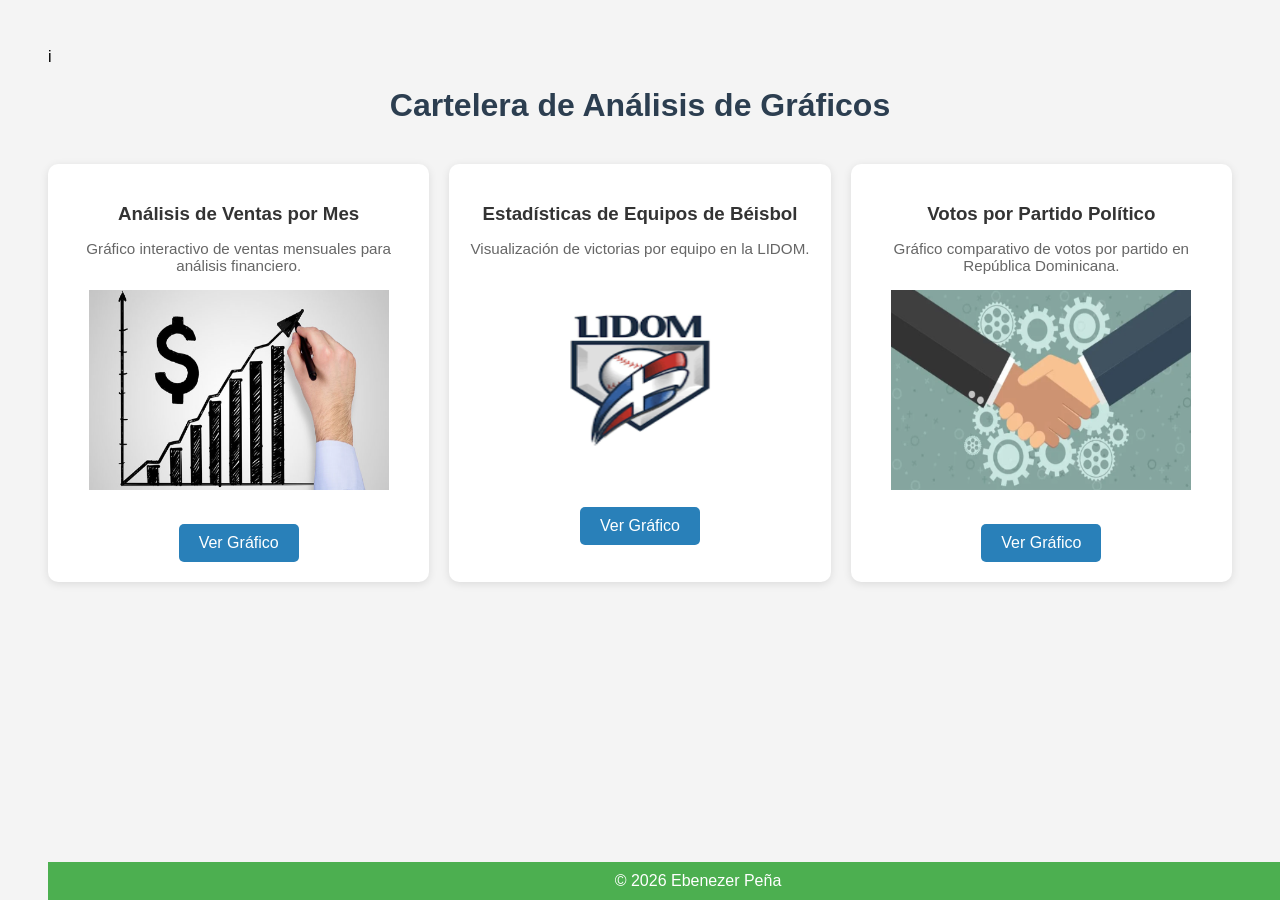
<file: index.html>
<!DOCTYPE html>
<html lang="es">
<head>
  <meta charset="UTF-8">
  <title>Cartelera de Análisis de Gráficos</title>
  <link rel="stylesheet" href="estilo.css">i
</head>
<body>

  <h1>Cartelera de Análisis de Gráficos</h1>

  <div class="cartelera">

    <div class="tarjeta">
      <h3>Análisis de Ventas por Mes</h3>
      <p>Gráfico interactivo de ventas mensuales para análisis financiero.</p>
      <img src="img/ventas.png" width="300" height="200" alt="Ventas de la empresa">
      <p></p>
      <a href="Ventas/index.html">Ver Gráfico</a>
    </div>

    <div class="tarjeta">
      <h3>Estadísticas de Equipos de Béisbol</h3>
      <p>Visualización de victorias por equipo en la LIDOM.</p>
      <img src="img/beisbol.png" width="300" height="200" alt="Beisbol liga dominicana">
      <p></p>
      <a href="Beisbol/index.html" ali>Ver Gráfico</a>
    </div>

    <div class="tarjeta">
      <h3>Votos por Partido Político</h3>
      <p>Gráfico comparativo de votos por partido en República Dominicana.</p>
      <img src="img/politica.png" width="300" height="200" alt="Politica Dominicana">
      <p></p>
      <a href="Politica/index.html">Ver Gráfico</a>
    </div>

  </div>

  <footer>
    &copy; 2026 Ebenezer Peña 
</footer>

</body>
</html>
</file>
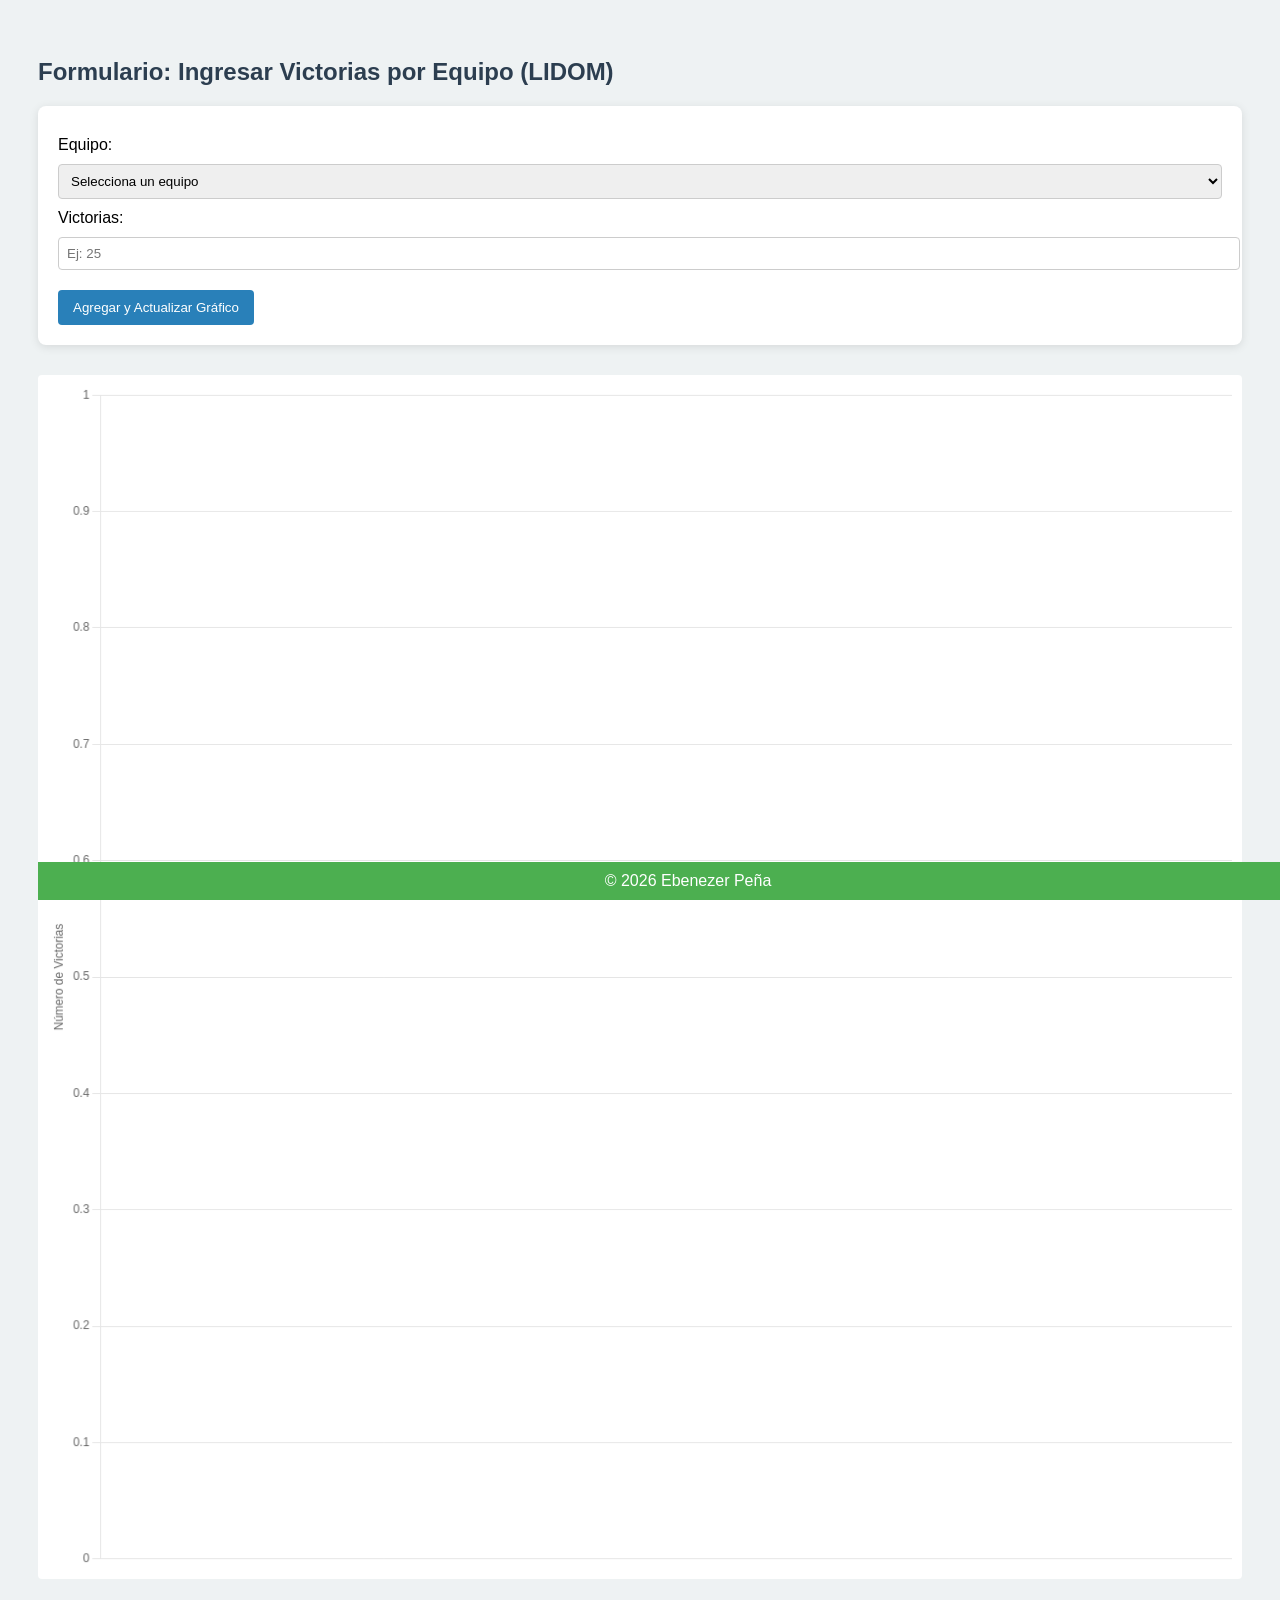
<file: Beisbol/index.html>
<!DOCTYPE html>
<html lang="es">
<head>
  <meta charset="UTF-8">
  <title>Estadísticas de Béisbol Dominicano</title>
  <script src="chart.js"></script>
  <link rel="stylesheet" href="estilo.css">
</head>
<body>

  <h2>Formulario: Ingresar Victorias por Equipo (LIDOM)</h2>
  <form id="formBeisbol">
    <label for="equipo">Equipo:</label>
    <select id="equipo" required>
      <option value="">Selecciona un equipo</option>
      <option value="Tigres del Licey">Tigres del Licey</option>
      <option value="Águilas Cibaeñas">Águilas Cibaeñas</option>
      <option value="Leones del Escogido">Leones del Escogido</option>
      <option value="Estrellas Orientales">Estrellas Orientales</option>
      <option value="Gigantes del Cibao">Gigantes del Cibao</option>
      <option value="Toros del Este">Toros del Este</option>
    </select>

    <label for="victorias">Victorias:</label>
    <input type="number" id="victorias" required placeholder="Ej: 25">

    <button type="submit">Agregar y Actualizar Gráfico</button>
  </form>

  <canvas id="graficoEquipos" width="600" height="400"></canvas>

  <script>
    const equipos = [];
    const victorias = [];
    const coloresPorEquipo = {
    "Tigres del Licey": "#005BAC", 
    "Águilas Cibaeñas": "#FFD700", 
    "Leones del Escogido": "#C8102E",
    "Estrellas Orientales": "#008000", 
    "Gigantes del Cibao": "#800000",
    "Toros del Este": "#FF6600"  
    };

const backgroundColors = [];

    const ctx = document.getElementById('graficoEquipos').getContext('2d');
    const grafico = new Chart(ctx, {
      type: 'doughnut',
      data: {
        labels: equipos,
        datasets: [{
          label: 'Victorias por Equipo',
          data: victorias,
          backgroundColor: backgroundColors,
          borderColor: '#2c3e50',
          borderWidth: 1
        }]
      },
      options: {
        responsive: true,
        scales: {
          y: {
            beginAtZero: true,
            title: {
              display: true,
              text: 'Número de Victorias'
            }
          }
        }
      }
    });

    document.getElementById('formBeisbol').addEventListener('submit', function(e) {
      e.preventDefault();

      const equipo = document.getElementById('equipo').value;
      const victoria = parseInt(document.getElementById('victorias').value);


      if (equipo && !isNaN(victoria)) {
        const index = equipos.indexOf(equipo);
        if (index === -1) {
          equipos.push(equipo);
          victorias.push(victoria);
          backgroundColors.push(coloresPorEquipo[equipo] || '#cccccc');

        } else {
          victorias[index] = victoria; 
        }
        grafico.update();
        this.reset();
      }
    });
  </script>

<footer>
  &copy; 2026 Ebenezer Peña 
</footer>

</body>
</html>
</file>
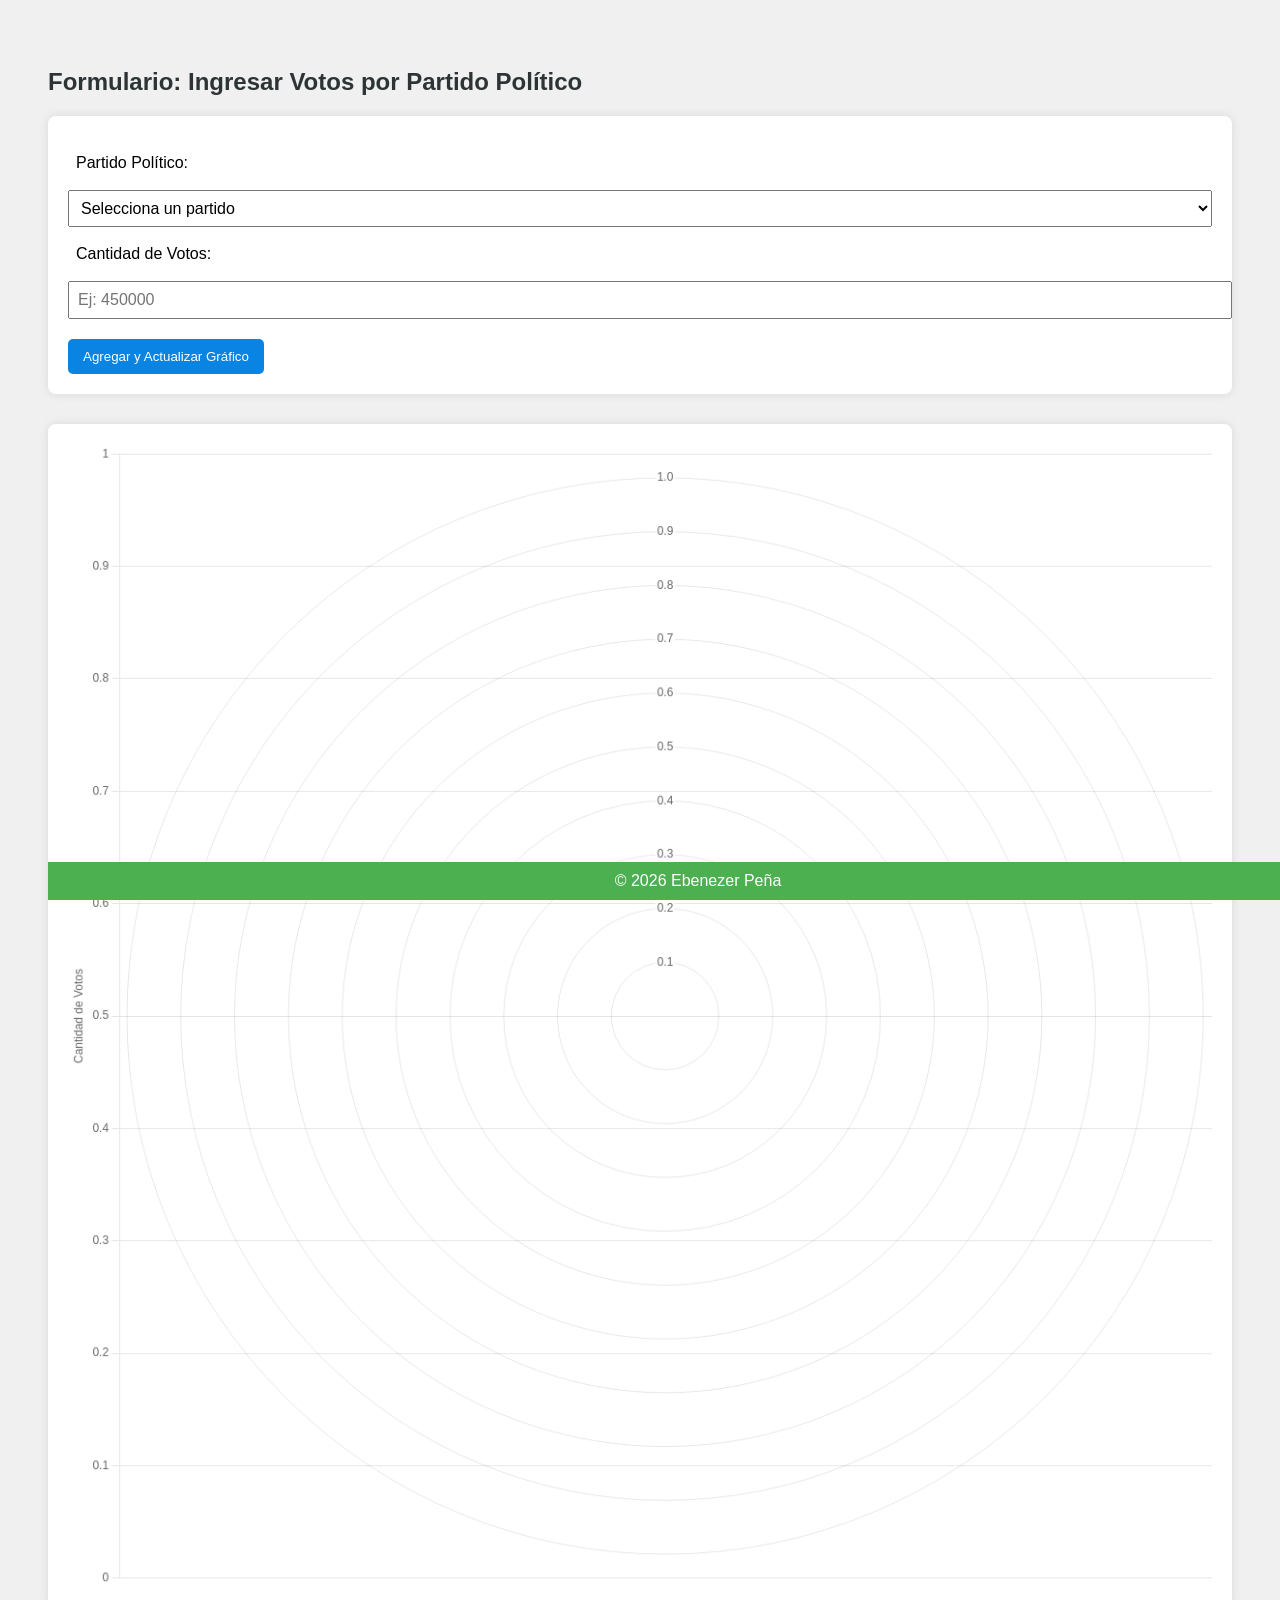
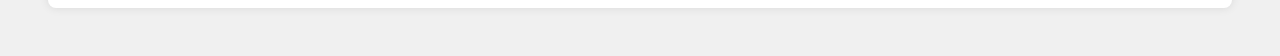
<file: Politica/index.html>
<!DOCTYPE html>
<html lang="es">
<head>
  <meta charset="UTF-8">
  <title>Votos por Partido Político - República Dominicana</title>
  <script src="chart.js"></script>
  <link rel="stylesheet" href="estilo.css">
</head>
<body>

  <h2>Formulario: Ingresar Votos por Partido Político</h2>
  <form id="formPolitico">
    <label for="partido">Partido Político:</label>
    <select id="partido" required>
      <option value="">Selecciona un partido</option>
      <option value="PRM">Partido Revolucionario Moderno (PRM)</option>
      <option value="PLD">Partido de la Liberación Dominicana (PLD)</option>
      <option value="FP">Fuerza del Pueblo (FP)</option>
      <option value="PRD">Partido Revolucionario Dominicano (PRD)</option>
      <option value="DXC">Dominicanos por el Cambio (DxC)</option>
      <option value="ALPAIS">Alianza País (ALPAIS)</option>
    </select>

    <label for="votos">Cantidad de Votos:</label>
    <input type="number" id="votos" required placeholder="Ej: 450000">

    <button type="submit">Agregar y Actualizar Gráfico</button>
  </form>

  <canvas id="graficoVotos" width="600" height="400"></canvas>

  <script>
    const partidos = [];
    const votos = [];
    const coloresPorPartido = {
    "PRM": "#1E90FF", 
    "PLD": "#800080",    
    "FP": "#2ECC71",   
    "PRD": "#FFFFFF",   
    "DXC": "#FFA500",    
    "ALPAIS": "#228B22"  
    };

const backgroundColors = [];


    const ctx = document.getElementById('graficoVotos').getContext('2d');
    const grafico = new Chart(ctx, {
      type: 'polarArea',
      data: {
        labels: partidos,
        datasets: [{
          label: 'Votos por Partido',
          data: votos,
          backgroundColor: backgroundColors,
          borderColor: '#2d3436',
          borderWidth: 1
        }]
      },
      options: {
        responsive: true,
        scales: {
          y: {
            beginAtZero: true,
            title: {
              display: true,
              text: 'Cantidad de Votos'
            }
          }
        }
      }
    });

    document.getElementById('formPolitico').addEventListener('submit', function(e) {
      e.preventDefault();

      const partido = document.getElementById('partido').value;
      const cantidad = parseInt(document.getElementById('votos').value);



      if (partido && !isNaN(cantidad)) {
        const index = partidos.indexOf(partido);
        if (index === -1) {
          partidos.push(partido);
          votos.push(cantidad);
          backgroundColors.push(coloresPorPartido[partido] || "#999")
        } else {
          votos[index] = cantidad; 
        }
        grafico.update();
        this.reset();
      }
    });
  </script>
<footer>
  &copy; 2026 Ebenezer Peña 
</footer>
</body>
</html>
</file>
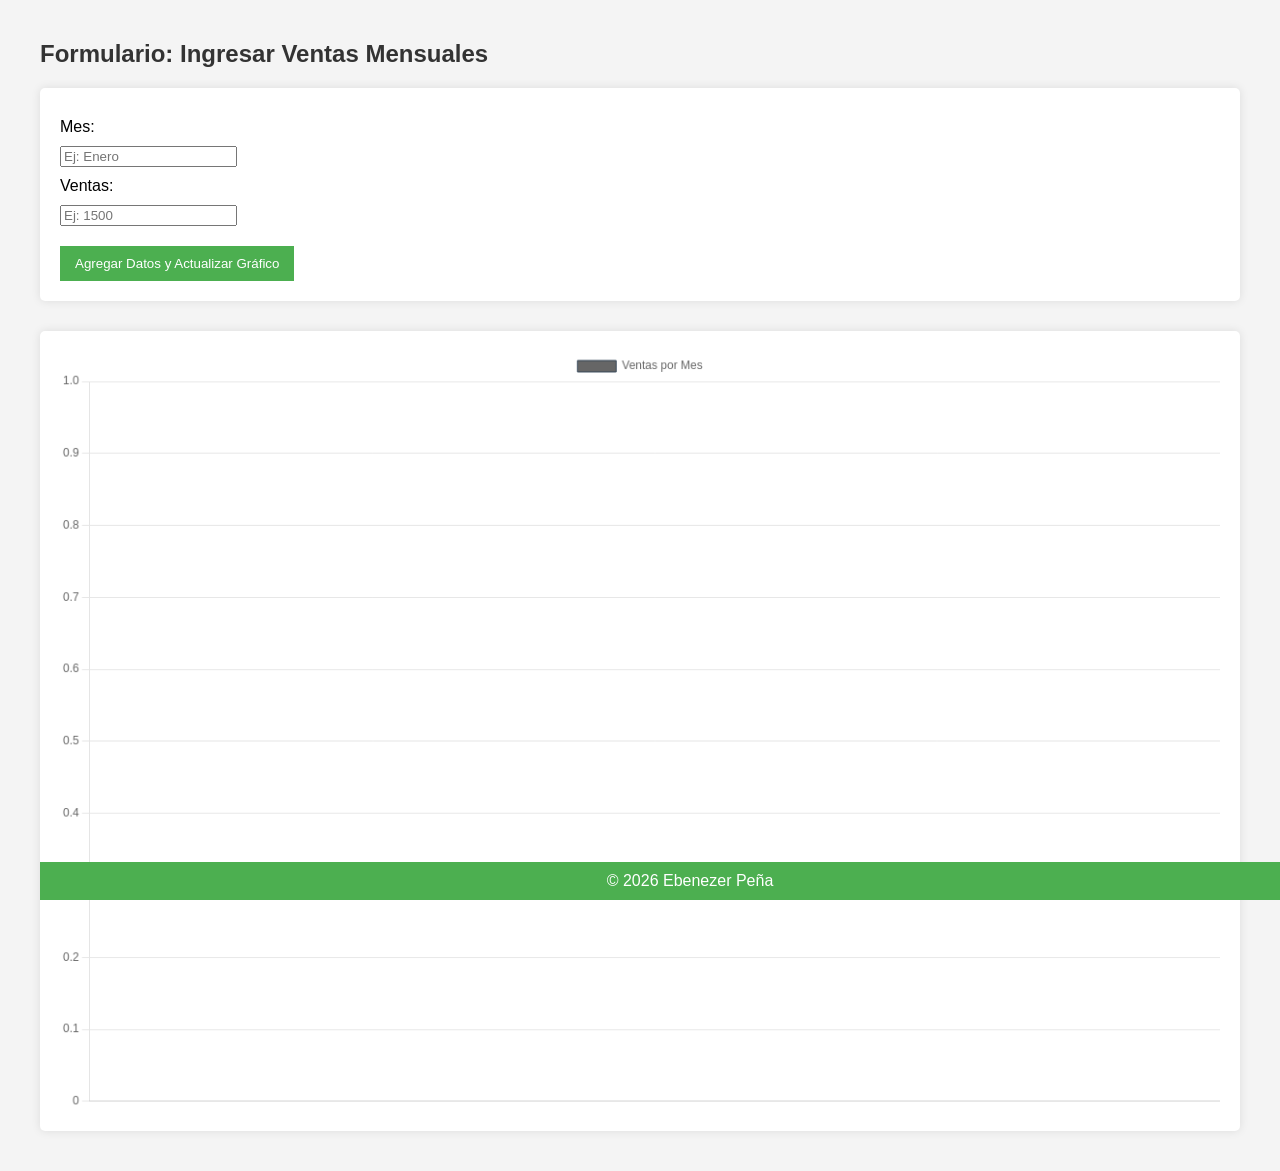
<file: Ventas/index.html>
<!DOCTYPE html>
<html lang="es">
<head>
  <meta charset="UTF-8">
  <title>Formulario con gráfico de ventas</title>
  <script src="chart.js"></script>
  <link rel="stylesheet" href="estilo.css">
</head>
<body>

  <h2>Formulario: Ingresar Ventas Mensuales</h2>
  <form id="ventasForm">
    <label for="mes">Mes:</label>
    <input type="text" id="mes" required placeholder="Ej: Enero">

    <label for="ventas">Ventas:</label>
    <input type="number" id="ventas" required placeholder="Ej: 1500">

    <button type="submit">Agregar Datos y Actualizar Gráfico</button>
  </form>

  <canvas id="graficoVentas" width="600" height="400"></canvas>

  <script>
    const meses = [];
    const ventas = [];
    const coloresPorMes = {
    "Enero": "#3498db",
    "Febrero": "#9b59b6",
    "Marzo": "#2ecc71",
    "Abril": "#f1c40f",
    "Mayo": "#e67e22",
    "Junio": "#1abc9c",
    "Julio": "#34495e",
    "Agosto": "#d35400",
    "Septiembre": "#e74c3c",
    "Octubre": "#16a085",
    "Noviembre": "#7f8c8d",
    "Diciembre": "#2980b9"
  };


    const backgroundColors = [];
    const ctx = document.getElementById('graficoVentas').getContext('2d');
    const grafico = new Chart(ctx, {
      type: 'bar',
      data: {
        labels: meses,
        datasets: [{
          label: 'Ventas por Mes',
          data: ventas,
          backgroundColor: backgroundColors,
          borderColor: '#2c3e50',
          borderWidth: 1
        }]
      },
      options: {
        responsive: true,
        scales: {
          y: {
            beginAtZero: true
          }
        }
      }
    });

    document.getElementById('ventasForm').addEventListener('submit', function(e) {
      e.preventDefault();

      const mes = document.getElementById('mes').value;
      const venta = parseFloat(document.getElementById('ventas').value);

      if (mes && !isNaN(venta)) {
        meses.push(mes);
        ventas.push(venta);

        backgroundColors.push(coloresPorMes[mes] || "#bdc3c7");

        grafico.update();
        this.reset();

        // Limpia el formulario
        document.getElementById('ventasForm').reset();
      }else{
        alert("Este mes ya fue ingresado. Ingrese otro mes.")
      }
    });
  </script>

<footer>
  &copy; 2026 Ebenezer Peña 
</footer>

</body>
</html>
</file>
<file: estilo.css>
body {
    font-family: 'Segoe UI', sans-serif;
    background-color: #f4f4f4;
    padding: 40px;
  }
  h1 {
    text-align: center;
    margin-bottom: 40px;
    color: #2c3e50;
  }
  .cartelera {
    display: grid;
    grid-template-columns: repeat(auto-fit, minmax(280px, 1fr));
    gap: 20px;
  }
  .tarjeta {
    background-color: #fff;
    padding: 20px;
    border-radius: 10px;
    box-shadow: 0 2px 8px rgba(0,0,0,0.1);
    text-align: center;
  }
  .tarjeta h3 {
    margin-bottom: 10px;
    color: #333;
  }
  .tarjeta p {
    font-size: 0.95rem;
    color: #666;
  }
  .tarjeta a {
    display: inline-block;
    margin-top: 15px;
    padding: 10px 20px;
    background-color: #2980b9;
    color: white;
    text-decoration: none;
    border-radius: 5px;
  }
  .tarjeta a:hover {
    background-color: #21618c;
  }

  footer {
    background-color: #4CAF50;
    color: white;
    text-align: center;
    padding: 10px;
    position: fixed;
    bottom: 0;
    width: 100%;
}
</file>
<file: Beisbol/estilo.css>
body {
    font-family: 'Segoe UI', sans-serif;
    padding: 30px;
    background-color: #eef2f3;
  }
  h2 {
    color: #2c3e50;
  }
  form {
    background: white;
    padding: 20px;
    margin-bottom: 30px;
    border-radius: 8px;
    box-shadow: 0 2px 10px rgba(0,0,0,0.1);
  }
  label, input, select {
    display: block;
    margin-top: 10px;
    margin-bottom: 5px;
    width: 100%;
  }
  input, select {
    padding: 8px;
    border: 1px solid #ccc;
    border-radius: 4px;
  }
  button {
    margin-top: 15px;
    padding: 10px 15px;
    background-color: #2980b9;
    color: white;
    border: none;
    border-radius: 4px;
    cursor: pointer;
  }
  canvas {
    background: white;
    border-radius: 4px;
    padding: 10px;
  }

  footer {
    background-color: #4CAF50;
    color: white;
    text-align: center;
    padding: 10px;
    position: fixed;
    bottom: 0;
    width: 100%;
}
</file>
<file: Politica/estilo.css>
body {
    font-family: 'Arial', sans-serif;
    background-color: #f0f0f0;
    padding: 40px;
  }
  h2 {
    color: #2d3436;
  }
  form {
    background-color: #ffffff;
    padding: 20px;
    margin-bottom: 30px;
    border-radius: 8px;
    box-shadow: 0 0 10px rgba(0,0,0,0.1);
  }
  label, select, input {
    display: block;
    width: 100%;
    margin: 10px 0;
    padding: 8px;
    font-size: 1rem;
  }
  button {
    background-color: #0984e3;
    color: white;
    padding: 10px 15px;
    border: none;
    border-radius: 5px;
    cursor: pointer;
    margin-top: 10px;
  }
  canvas {
    background-color: #ffffff;
    padding: 20px;
    border-radius: 8px;
    box-shadow: 0 0 10px rgba(0,0,0,0.1);
  }

  footer {
    background-color: #4CAF50;
    color: white;
    text-align: center;
    padding: 10px;
    position: fixed;
    bottom: 0;
    width: 100%;
}
</file>
<file: Ventas/estilo.css>
body {
    font-family: Arial, sans-serif;
    margin: 40px;
    background: #f4f4f4;
  }
  h2 {
    color: #333;
  }
  form {
    background: #fff;
    padding: 20px;
    margin-bottom: 30px;
    border-radius: 5px;
    box-shadow: 0 0 10px rgba(0,0,0,0.1);
  }
  label, input {
    display: block;
    margin: 10px 0;
  }
  button {
    background: #4CAF50;
    color: white;
    border: none;
    padding: 10px 15px;
    cursor: pointer;
    margin-top: 10px;
  }
  canvas {
    background: #fff;
    padding: 20px;
    border-radius: 5px;
    box-shadow: 0 0 10px rgba(0,0,0,0.1);
  }

  footer {
    background-color: #4CAF50;
    color: white;
    text-align: center;
    padding: 10px;
    position: fixed;
    bottom: 0;
    width: 100%;
}
</file>
